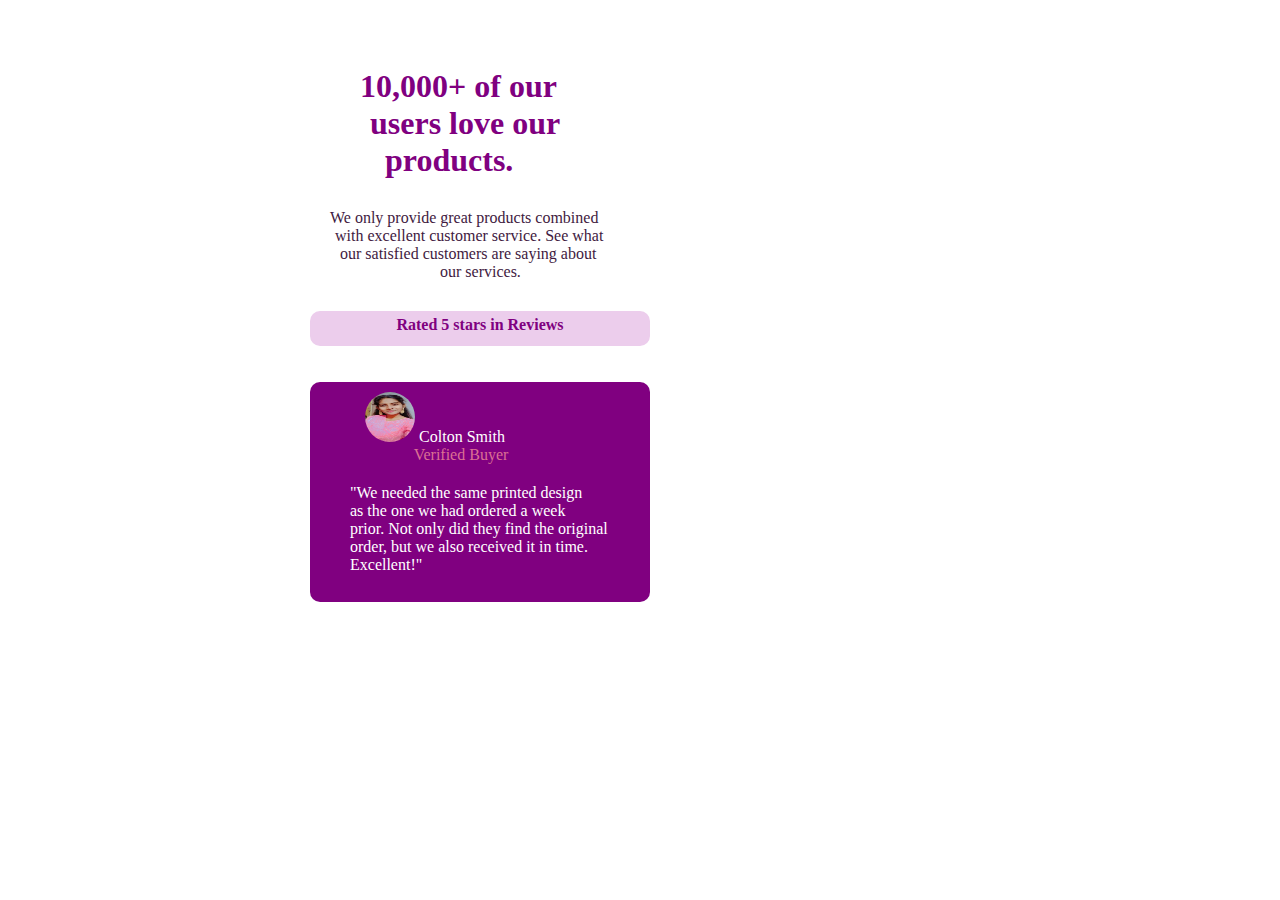
<file: Assignment1/index.html>
<!DOCTYPE html>
<html lang="en">
<head>
    <meta charset="UTF-8">
    <meta http-equiv="X-UA-Compatible" content="IE=edge">
    <meta name="viewport" content="width=device-width, initial-scale=1.0">
    <title>HTML and CSS Assignment</title>
    <link rel="stylesheet" href="style.css">
  
    
</head>
<body>
    <div class="container">
    <div class="roww">
    <div class="block">
    <div class="row"><span class="big">10,000+</span> of our </div>
    <div class="row1">users love our </div>
    <div class="row2">products.</div>
    </div>
   </div>
   <div class="roww">
    <div class="block1">
    <div class="row3">We only provide great products combined</div>
    <div class="rowa" >with excellent customer service. See what</div>
    <div class="rowb">our satisfied customers are saying about</div>
    <div class="rowc">our services.</div>
    </div>
    </div>
    <div class="roww">
      <div class="block2">Rated 5 stars in Reviews</div>
    </div>
    
    <div class="roww">
      <div class="block3">
        
          
        <div class="row5"> <img src="images/niki.jpg.jpg">           Colton Smith</div>
    
        <div class="row6">Verified Buyer</div>
        <div class="row7">
        <div>"We needed the same printed design</div>
        <div>as the one we had ordered a week</div>
        <div>prior. Not only did they find the original</div>
        <div>order, but we also received it in time.</div>
        <div>Excellent!"</div>
        </div>
      </div>
    </div>
    </div>
    
</body>
</html>
</file>
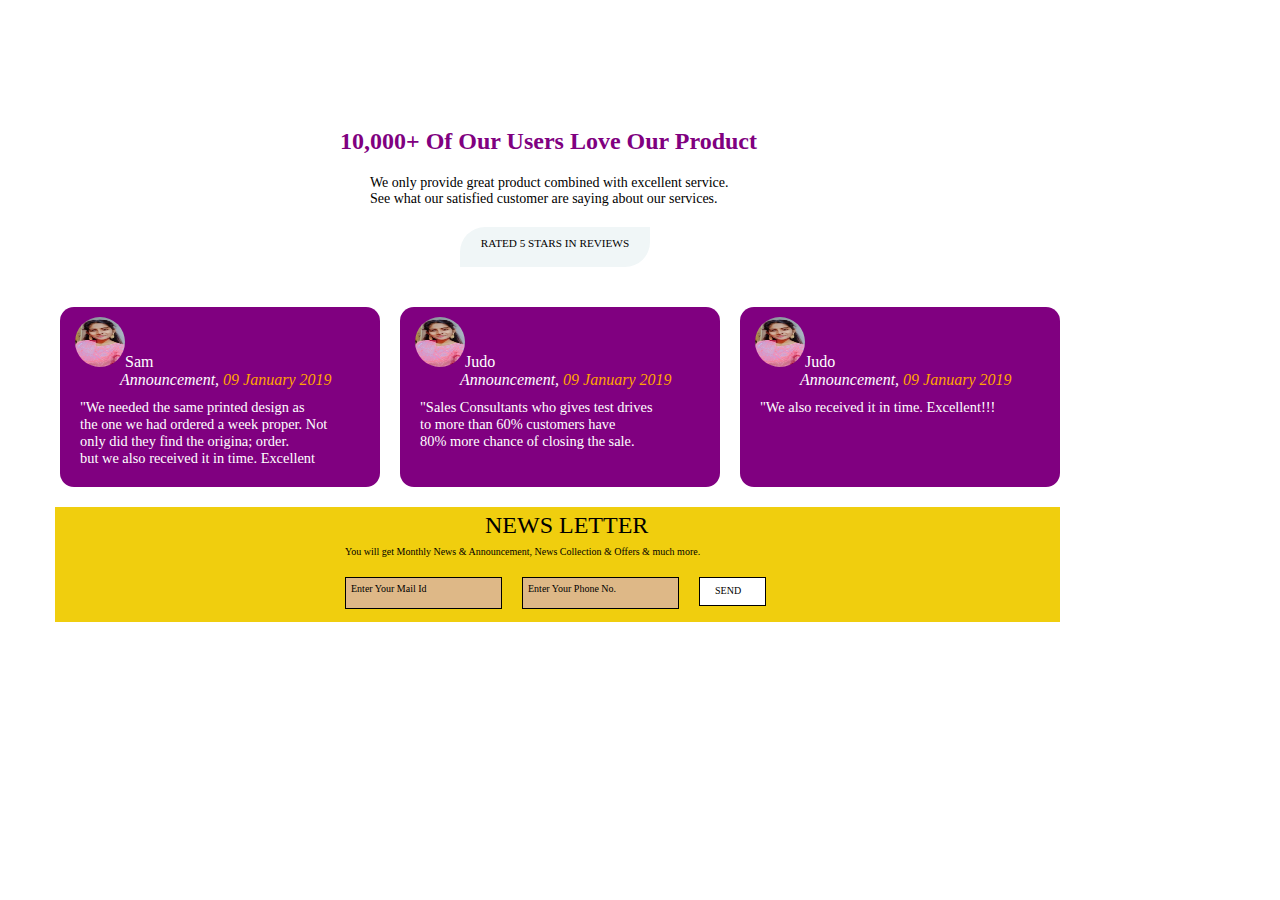
<file: Assignment2/index.html>
<!DOCTYPE html>
<html lang="en">
<head>
    <meta charset="UTF-8">
    <meta http-equiv="X-UA-Compatible" content="IE=edge">
    <meta name="viewport" content="width=device-width, initial-scale=1.0">
    <title>Assignment2</title>
    <link rel="stylesheet" href="style.css">
</head>
<body>
    <div class="container">
        <div class="row1">
   <div class="block1">10,000+ Of Our Users Love Our Product</div> 
   </div>
   <div class="row1">
   <div class="block2">
       <div>We only provide great product combined with excellent service.</div>
       <div>See what our satisfied customer are saying about our services.</div>
       

       </div>
   </div>
   <div class="row1">
       <div class="block3">RATED 5 STARS IN REVIEWS</div>
   </div>
   
       <div class="row2">
           <div class="row1">
       <div class="block4">
           <div class="row3"><img src="images/niki.jpg.jpg">Sam</div>
           <div class="row4">Announcement, <span class="date">09 January 2019</span></div>
           <div class="row5">
               <div>"We needed the same printed design as</div>
           <div>the one we had ordered a week proper. Not</div>
           <div>only did they find the origina; order.</div>
           <div>but we also received it in time. Excellent</div>
           </div>
</div>
       </div>
       <div class="row1">
       <div class="block5">
           <div class="rowa">
        <div class="row3"><img src="images/niki.jpg.jpg">Judo</div>
        <div class="row4">Announcement, <span class="date">09 January 2019</span></div>
        <div class="row5">
            <div>"Sales Consultants who gives test drives</div>
        <div>to more than 60% customers have</div>
        <div>80% more chance of closing the sale.</div>
        </div>
        </div>

       </div>
       </div>
       <div class="row1">
       <div class="block6">
        <div class="rowa">
            <div class="row3"><img src="images/niki.jpg.jpg">Judo</div>
            <div class="row4">Announcement, <span class="date">09 January 2019</span></div>
            <div class="row5">
                <div>"We also received it in time. Excellent!!!</div>
                </div>
                </div>
           
           </div>
</div>
</div>
<div class="row1">
<div class="block7">
    <div class="row6">
        <div>NEWS LETTER</div>
    </div>
    
        <div class="row7">You will get Monthly News & Announcement, News Collection & Offers & much more.</div>
        <div class="row10">
        <div class="row1">
            <div class="block8">
                <div class="row8">Enter Your Mail Id</div>
                </div>
         </div>
         
         <div class="row1">
            <div class="block9">
                <div class="row9">Enter Your Phone No.</div>
                </div>
         </div>
         <div class="row1">
             <div class="block10">
                 <div class="row11">SEND</div>
                 </div>
                 
                 </div>
             </div>
         </div>
         </div>


        
        
    
    

</div>
       </div>
       
   

</body>
</html>
</file>
<file: Assignment1/style.css>
body{
    background-color: white;
    color:black;
    font-family: 'Times New Roman', Times, serif;


}
.roww{
    display: flex;
    margin-top: 30px;
}
.container {
    display:flex;
    flex-direction: column;
    margin: 0 auto;
    width: 700px;
    padding-top: 30px;


}
.block{
    color: purple;
    margin-left: 70px;
    font-size: xx-large;
    font-weight: bolder;
    
}
.row1{
    margin-left: 10px;
}
.big
{
    font-size: xx-large;
}
.row2{
    margin-left: 25px;
}
.block1{
    color: rgb(65, 26, 65);
    margin-left: 10px;
}
.block2{
    background-color: rgb(236, 205, 236);
    width: 300px;
    height: 10px;
    color: purple;
    padding: 20px 10px 20px 10px;
    font-size: 1.0rem;
    margin-left: 20px;
    font-weight: bolder;
    border-radius: 10px;


}
.row3{
    margin-left: 30px;
}
.rowa{
    margin-left: 35px;
}
.rowb{
    margin-left: 40px;
}
.rowc{
    margin-left: 140px;
}
.block2{
    text-align: center;
    padding-right: 20px;
    padding-left:20px;
    padding-top:5px;
    margin-bottom: 6px;
    padding-bottom: 20px;
}
.block3{
    background-color: purple;
    width: 340px;
    height: 220px;
    color: white;
    margin-left: 20px;
    border-radius: 10px;
    text-align: center;
}
.row8{
    padding-top: 10px;
    padding-left: -260px;
}
.row5 img{
    width: 50px;
    height: 50px;
    border-radius: 50%;
}

.row5{
    padding-top: 10px;
    padding-right: 90px;
}
.row6{
    padding-right: 38px;
    color: palevioletred;
}
.row7{
    padding-top: 20px;
    padding-left: 40px;
    text-align: justify;

}
</file>
<file: Assignment2/style.css>
body{
    background-color: white
}
.container{
    display: flex;
    flex-direction: column;
    margin: 0 auto;
    width: 600px;
    padding-top: 100px;
}
.row1{
    margin-top: 20px;
}
.block1{
    color: purple;
    font-size: x-large;
    font-stretch: extra-expanded;
    font-weight: bolder;
}
.block2{
    color: black;
    padding-left: 30px;
    font-size: 14px;
}
.block3{
    color: black;
    width: 190px;
    height: 30px;
    text-align: center;
    background-color: rgb(240, 246, 247);
    font-size: 0.7rem;
    border-radius: 25px 0px 25px 0px;
    padding-top: 10px;
    margin-left: 120px;
}
.row2{
    display: flex;
    margin-top: 20px;
}
.block4{
    background-color:purple;
    width: 300px;
    height: 140px;
    padding: 10px 10px 30px 10px;
    margin-left: 20px;
    color: white;
    border-radius: 14px;
}
.row3{
    padding-left: 5px;
}
.row3 img{
    width:50px;
    height:50px;
    border-radius: 50%;
}
.row4{
    padding-left: 50px;
    font-style: italic;

}
.date{
    color:orange;
}
.row5{
    padding-top: 10px;
    padding-left: 10px;
    font-size: 0.9rem;
}
.rowa{
    color: white;
}
.block5{
    float: right;
    display: flex;
    background-color: purple;
    width: 300px;
    height: 140px;
    padding: 10px 10px 30px 10px;
    margin-left: 20px;
    border-radius: 14px;

}
.block6{
    background-color: purple;
    width: 300px;
    height: 140px;
    padding: 10px 10px 30px 10px;
    margin-left: 20px;
    border-radius: 14px;
}
.row2{
    margin-left: -300px;
}
.block7{

    background-color: rgb(240, 206, 14);
    width: 985px;
    height: 80px;
    padding: 30px 10px 30px 10px;
    margin-left: -285px;
    padding-top: 5px;
}
.row6{
font-size: x-large;
color: black;
padding-left: 420px;
margin-top: 0.2px;




}
.row7{
    font-size: x-small;
    padding-top: 7px;
    padding-left: 280px;
}
.block8{
    

    background-color: burlywood;
    width: 150px;
    height: 20px;
    font-size: x-small;
    margin-left: 280px;
    padding-left: 5px;
    padding-top:5px;
    padding-bottom: 5px;
    border: 1px solid black;

}

.block9{
    
    float: right;
    display: flex;
    background-color: burlywood;
    width: 150px;
    height: 20px;
    font-size: x-small;
    margin-left: 20px;
    padding-left: 5px;
    padding-top:5px;
    padding-bottom: 5px;
    border: 1px solid black;
}
.row10{
    display: flex;
    margin-top: 0.03px;
}
.block10{
    background-color: white;
    padding-left: 15px;
    padding-top:7px;
    padding-right: 10px;
    width: 40px;
    height: 15px;
    padding-bottom: 5px;
    font-size: x-small;
    margin-left: 20px;
    border: 1px solid black;

}
</file>
